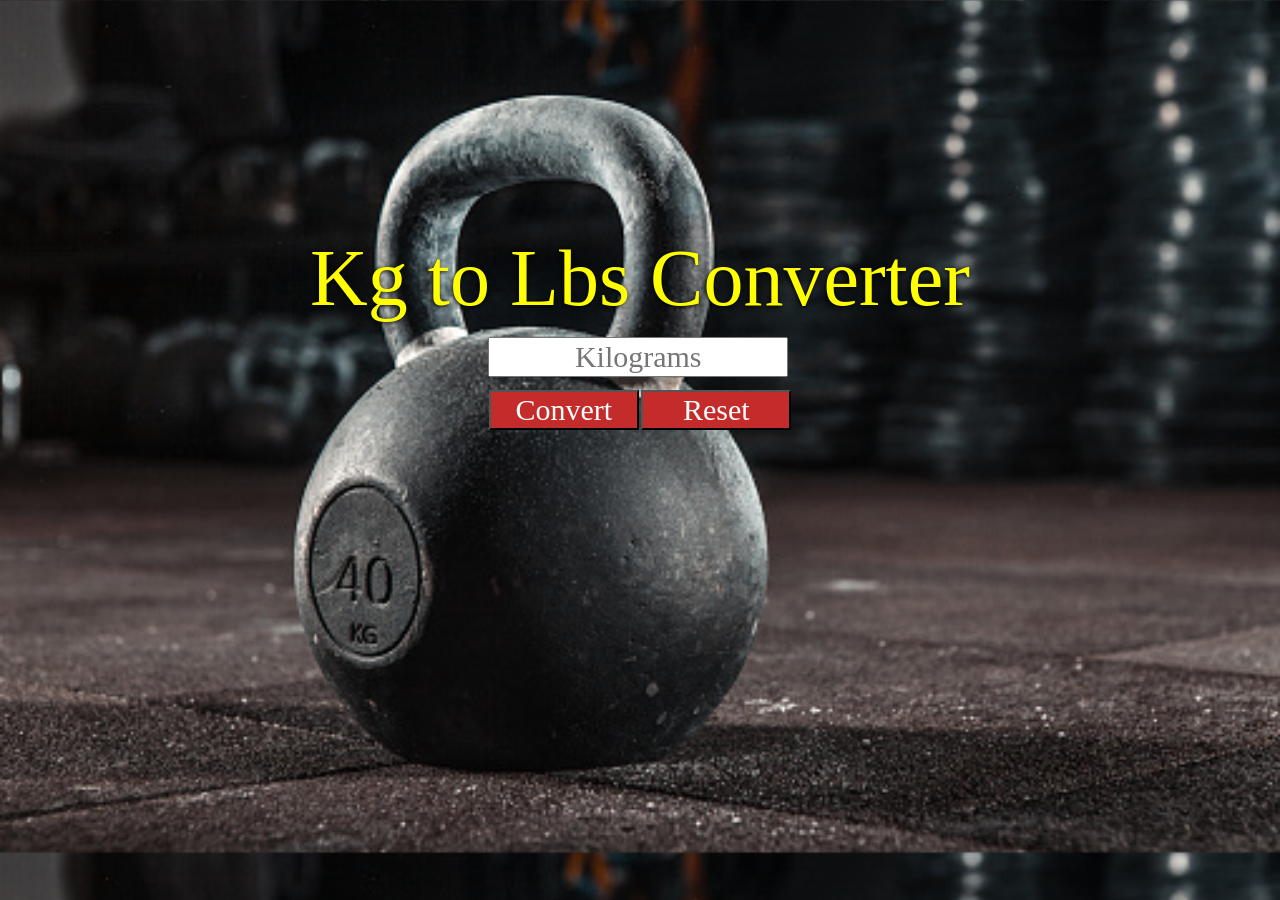
<file: index.html>
<!DOCTYPE html>
<html lang="en">
	<head>
		<meta name="viewport" content="width=device-width, initial-scale=1">
		<title>Kilogram Converter</title>
		<!-- external CSS link -->
		<link href="style.css" rel="stylesheet">
	</head>
	<body>
		<form>
			<label>Kg to Lbs Converter</label>
			<input id="kgs" input="text" placeholder="Kilograms">
			<button id="check">Convert</button>
			<button id="reset">Reset</button>
		</form>
		<h1 id="yell"></h1>

		<script type="text/javascript" src="main.js"></script>
	</body>
</html>
</file>
<file: style.css>
/******************************************
/* CSS
/*******************************************/

/* Box Model Hack */
*{
  box-sizing: border-box;
}

/******************************************
/* LAYOUT
/*******************************************/
html{
  font-size:62.5%;
}
body{
  background-image: url('kettlebell.jpg');
  background-size: cover;
  background-repeat:repeat;
  display:flex;
  flex-direction: column;
  justify-content: center;
  align-items: center;
  justify-content: center;
}
label{
  display: block;
  text-align: center;
  font-size: 8rem;
  margin-top:225px;
  color:yellow;
  text-shadow: -1px 1px 4px black;
}
form{
  text-align: center;
}
input{
  display:block;
  /* align-content: center; */
  width:300px;
  height:40px;
  margin:2% 0 0 27%;
  text-align: center;
  font:3rem bold;
}
button{
  margin:2% 0 2% 0;
  text-align: center;
  font:3rem bold;
  background-color: rgb(196, 44, 44);
  color:white;
  width:150px
}
h1{
  color:black;
  text-align: center;
  font-size:6rem;
  margin-top:2%;
  background-color: yellow;
}


/******************************************
/* ADDITIONAL STYLES
/*******************************************/
@media screen and (max-width:657px){
  input{
    width:300px;
    height:40px;
    margin:2% 0 0 24%;
  }
}
@media screen and (max-width:460px){
  label{
    font-size: 4rem;
    margin-top:5%;
  }
  input{
    width:260px;
    height:40px;
    margin:2% 0 0 10%;
  }
  body{
    background: cover top right;
    background-repeat:no-repeat;
    height: 704px;
  }
  button{
    margin:2% 1% 0 0;
    font:2.5rem bold;
    width:128px
  }
}
</file>
